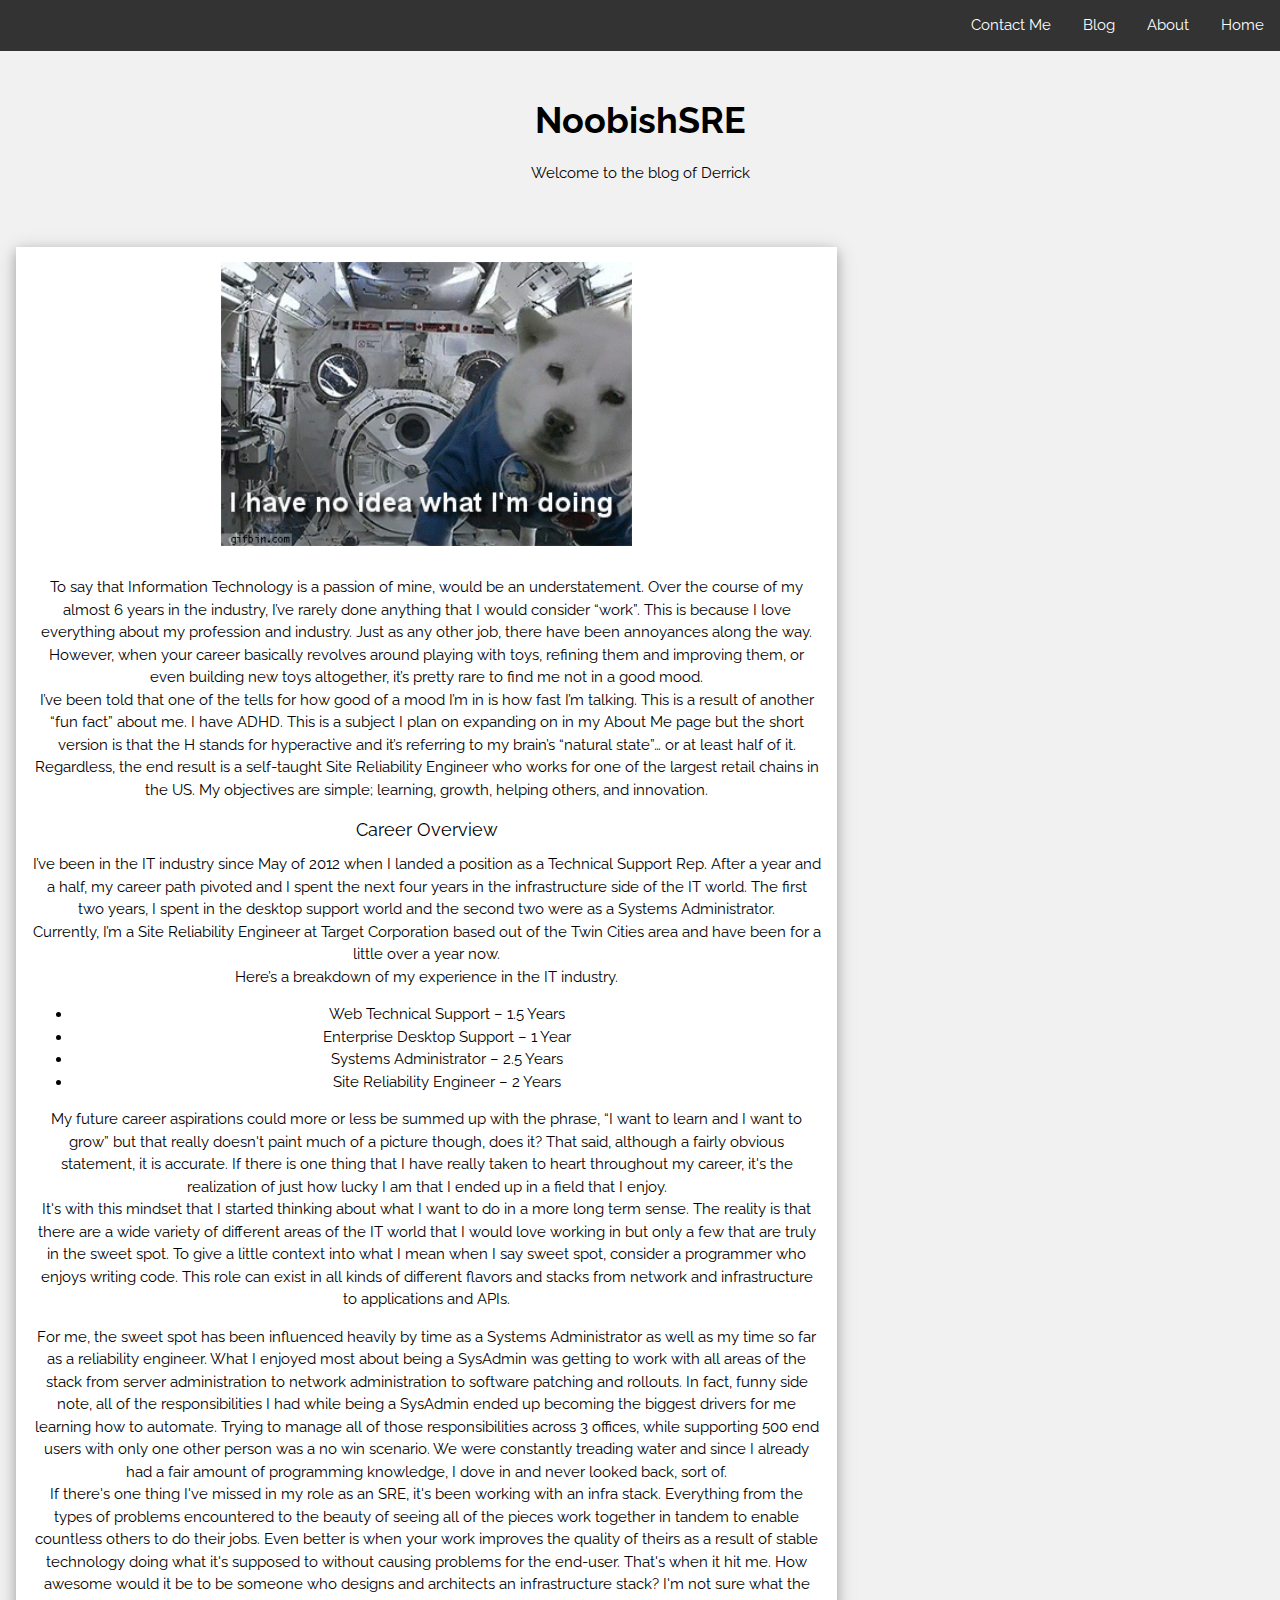
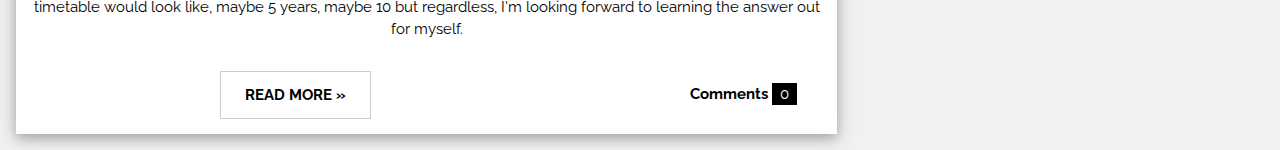
<file: pages/about.html>
<!DOCTYPE html>
<html>
<title>NoobishSRE</title>
<meta charset="UTF-8">
<meta name="viewport" content="width=device-width, initial-scale=1">
<link rel="stylesheet" href="../css/w3.css">
<link rel="stylesheet" href="https://fonts.googleapis.com/css?family=Raleway">
<style>
body,h1,h2,h3,h4,h5 {font-family: "Raleway", sans-serif}
</style>
<body class="w3-light-grey">

<!-- w3-content defines a container for fixed size centered content, 
and is wrapped around the whole page content, except for the footer in this example -->
<div class="w3-content" style="max-width:1400px">

    <div class="nav-menu" style="max-width:1400px">
    <ul>
        <li><a class="active" href="../index.html">Home</a></li>
        <li><a href="../pages/about.html">About</a></li>
        <li><a href="../pages/blog.html">Blog</a></li>
        <li><a href="../pages/contact.html">Contact Me</a></li>
    </ul>
    </div>

    <!-- Header -->
    <header class="w3-container w3-center w3-padding-32"> 
    <h1><b>NoobishSRE</b></h1>
    <p>Welcome to the blog of Derrick</p>
    </header>

    <!-- Grid -->
    <div class="w3-row">

        <!-- Blog entries -->
        <div class="w3-col l8 s12 w3-center">
            <!-- Blog entry -->
            <div class="w3-card-4 w3-margin w3-white">
            <img src="../assets/confused.gif" class="center" alt="confused" style="width:50%" style="height:50%">

                <div class="w3-container">
                    <p>
                        To say that Information Technology is a passion of mine, would be an understatement. Over the course 
                        of my almost 6 years in the industry, I’ve rarely done anything that I would consider “work”. This is 
                        because I love everything about my profession and industry. Just as any other job, there have been annoyances 
                        along the way. However, when your career basically revolves around playing with toys, refining them and 
                        improving them, or even building new toys altogether, it’s pretty rare to find me not in a good mood.
                        <br>
                        I’ve been told that one of the tells for how good of a mood I’m in is how fast I’m talking. This is a 
                        result of another “fun fact” about me. I have ADHD. This is a subject I plan on expanding on in my 
                        About Me page but the short version is that the H stands for hyperactive and it’s referring to my brain’s 
                        “natural state”… or at least half of it. Regardless, the end result is a self-taught Site Reliability Engineer 
                        who works for one of the largest retail chains in the US. My objectives are simple; learning, growth, helping others, and innovation.
                    </p>
                    <p>
                        <h5>Career Overview</h5>
                        I’ve been in the IT industry since May of 2012 when I landed a position as a Technical Support Rep. After 
                        a year and a half, my career path pivoted and I spent the next four years in the infrastructure side of the 
                        IT world. The first two years, I spent in the desktop support world and the second two were as a Systems Administrator.
                        <br>
                        Currently, I’m a Site Reliability Engineer at Target Corporation based out of the Twin Cities area and have been for 
                        a little over a year now. 
                        <br>
                        Here’s a breakdown of my experience in the IT industry.
                        <ul>    
                            <li>Web Technical Support – 1.5 Years</li>
                            <li>Enterprise Desktop Support – 1 Year</li>
                            <li>Systems Administrator – 2.5 Years</li>
                            <li>Site Reliability Engineer – 2 Years</li>
                        </ul>
                    </p>
                    <p>
                        My future career aspirations could more or less be summed up with the phrase, “I want to learn and I want to grow” but 
                        that really doesn't paint much of a picture though, does it? That said, although a fairly obvious statement, it is accurate. 
                        If there is one thing that I have really taken to heart throughout my career, it's the realization of just how lucky I am 
                        that I ended up in a field that I enjoy.
                        <br>
                        It's with this mindset that I started thinking about what I want to do in a more long term sense. The reality is that 
                        there are a wide variety of different areas of the IT world that I would love working in but only a few that are truly 
                        in the sweet spot. To give a little context into what I mean when I say sweet spot, consider a programmer who enjoys 
                        writing code. This role can exist in all kinds of different flavors and stacks from network and infrastructure to applications and APIs.
                    </p>
                    <p>
                        For me, the sweet spot has been influenced heavily by time as a Systems Administrator as well as my time so far as a 
                        reliability engineer. What I enjoyed most about being a SysAdmin was getting to work with all areas of the stack from 
                        server administration to network administration to software patching and rollouts. In fact, funny side note, all of the 
                        responsibilities I had while being a SysAdmin ended up becoming the biggest drivers for me learning how to automate. Trying 
                        to manage all of those responsibilities across 3 offices, while supporting 500 end users with only one other person was a 
                        no win scenario. We were constantly treading water and since I already had a fair amount of programming knowledge, 
                        I dove in and never looked back, sort of.
                        <br>
                        If there's one thing I've missed in my role as an SRE, it's been working with an infra stack. Everything from the types of 
                        problems encountered to the beauty of seeing all of the pieces work together in tandem to enable countless others to do their 
                        jobs. Even better is when your work improves the quality of theirs as a result of stable technology doing what it's supposed 
                        to without causing problems for the end-user. That's when it hit me. How awesome would it be to be someone who designs and 
                        architects an infrastructure stack? I'm not sure what the timetable would look like, maybe 5 years, maybe 10 but regardless, 
                        I'm looking forward to learning the answer out for myself.
                   </p>
                    <div class="w3-row">
                        <div class="w3-col m8 s12">
                            <p><button class="w3-button w3-padding-large w3-white w3-border"><b>READ MORE »</b></button></p>
                        </div>
                        <div class="w3-col m4 w3-hide-small">
                            <p><span class="w3-padding-large w3-right"><b>Comments  </b> <span class="w3-tag">0</span></span></p>
                        </div>
                    </div> <!-- div class="w3-row"-->
                </div> <!-- div class="w3-container"-->
            </div> <!-- div class="w3-card-4 w3-margin w3-white"-->
        </div> <!-- div class="w3-col l8 s12" --> 
    </div> <!-- div class="w3-row" -->
</div> <!-- div class="w3-content" style="max-width:1400px" -->
</body>
</html>
</file>
